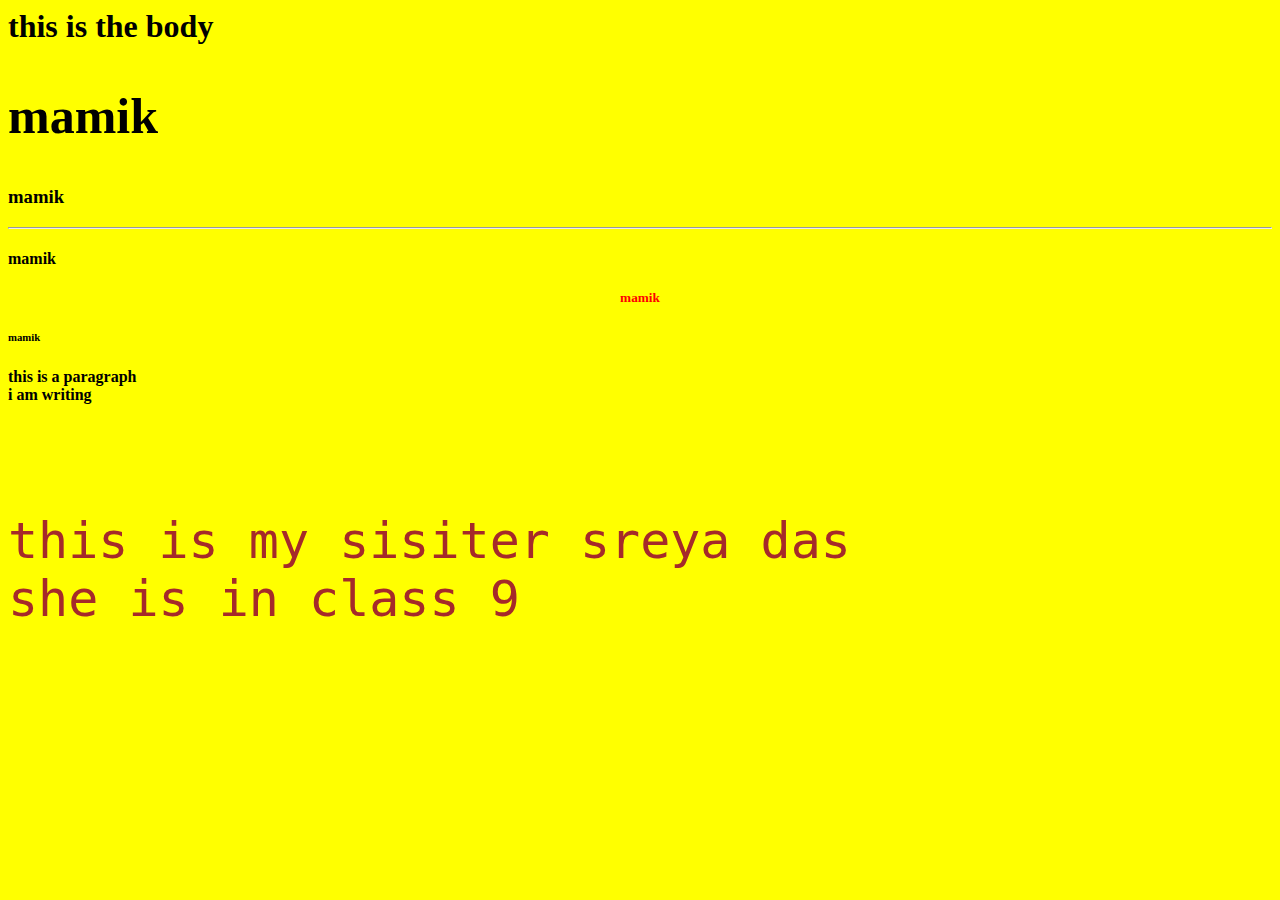
<file: MAV IT/practic/index.html>
<html>
<head>
<title>Practice</title>
</head>
<body style="background-color:yellow;">
<h1>this is the body</h1>
<h2 style="font-size:50px;">mamik</h2>
<h3>mamik</h3>
<hr>
<h4>mamik</h4>
<h5 style="color:red;text-align:center;">mamik</h5>
<h6><strong>mamik</strong></h6>
<p>
<b>
this is a paragraph<br>
i am writing
</b>
</p>
<pre style="font-size:50px;color:brown;"> 
this is my sisiter sreya das
she is in class 9
</pre>
</body>
</html>
</file>
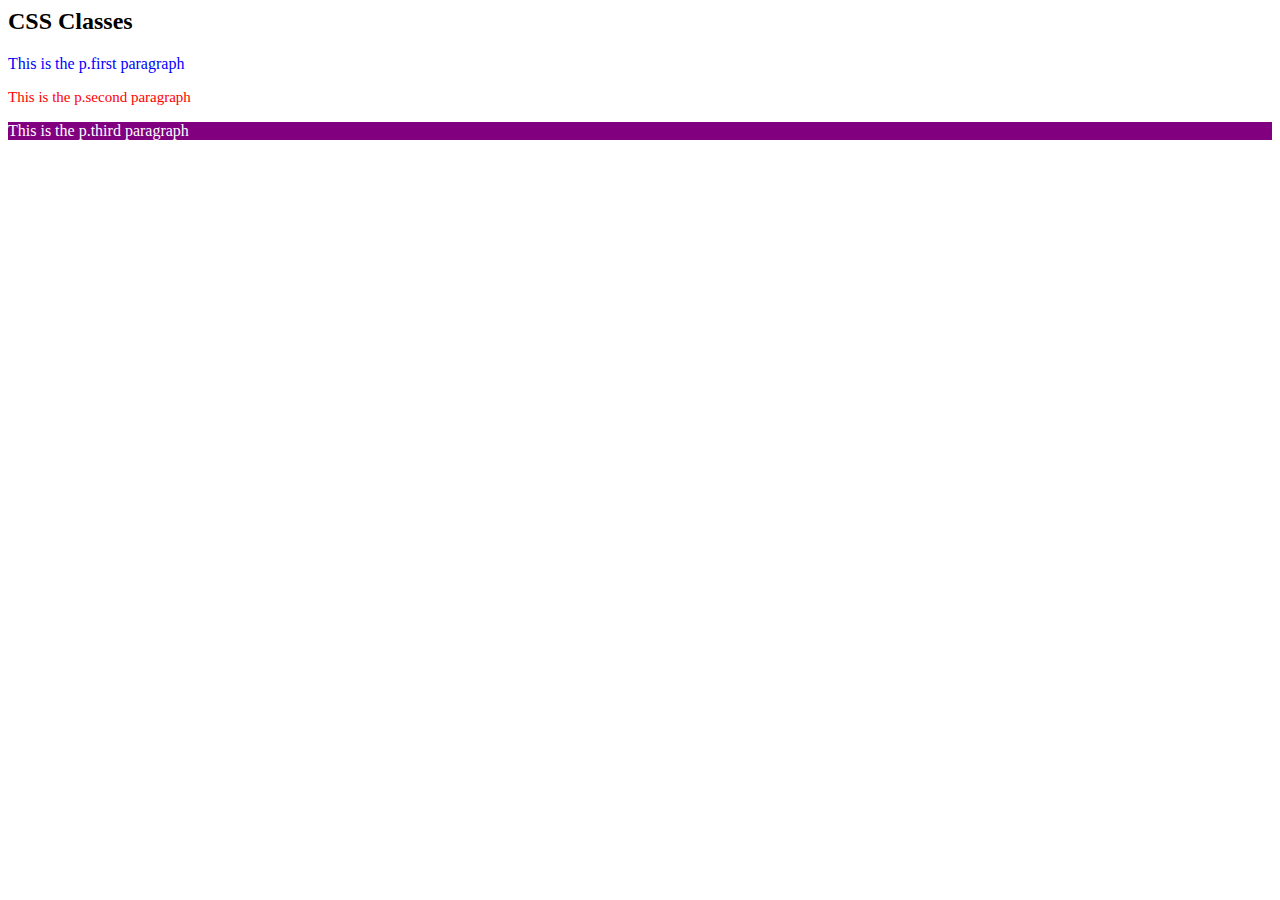
<file: MAV IT/css/class.html>
<html>
<head>
<style>
p.first { color: blue; }
p.second { color: red; font-size: 15px; }
p.third { background: purple;	color: white; }
</style>
</head>
<body>
<h2>CSS Classes</h2>
<p class="first">This is the p.first paragraph</p>
<p class="second">This is the p.second paragraph</p>
<p class="third">This is the p.third paragraph</p>
</body>
</html>
</file>
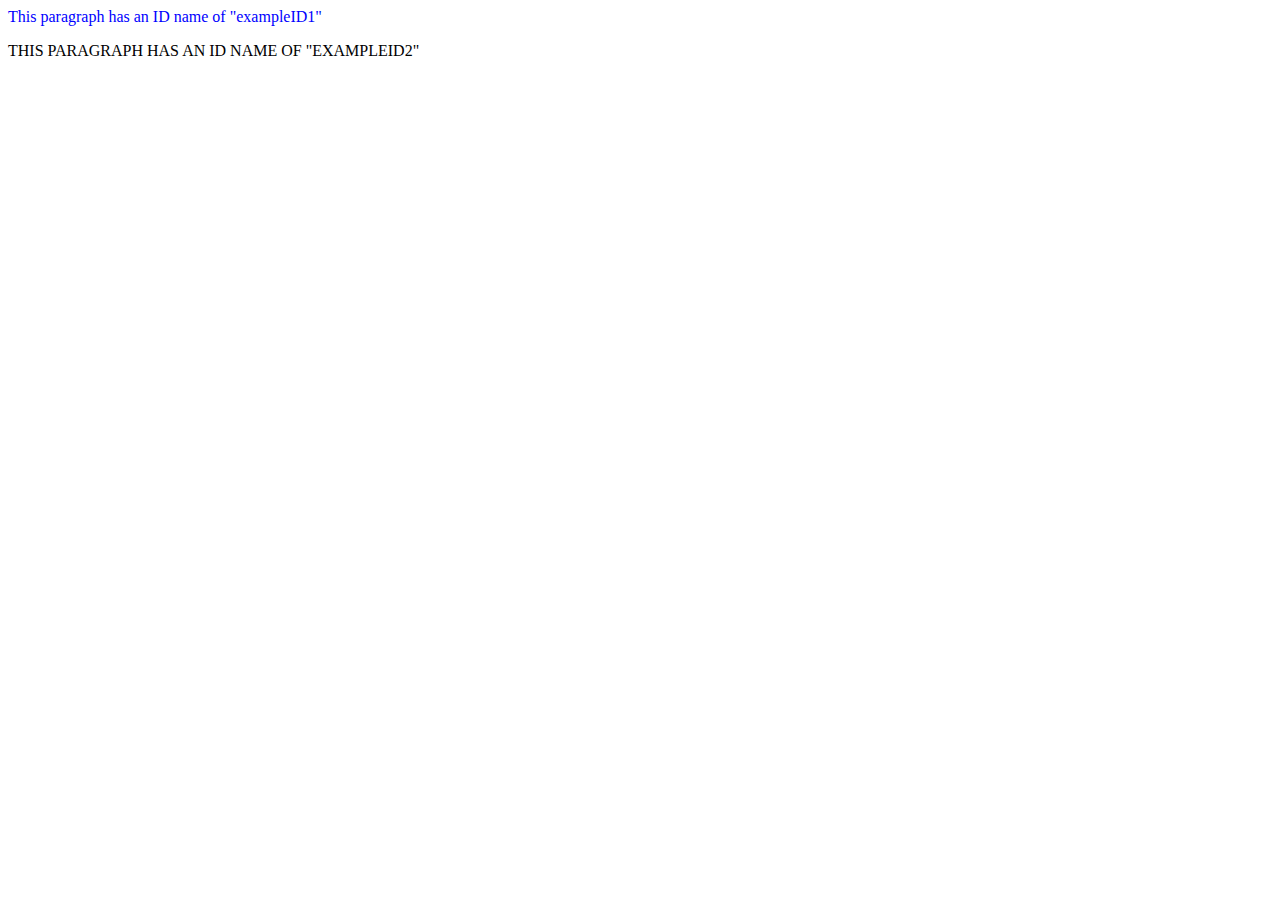
<file: MAV IT/css/id.html>
<html>
<head>
<style>
p#exampleID1 { color: blue; } 
p#exampleID2 { text-transform: uppercase; } 
</style>
</head>
<body>
<p id="exampleID1">This paragraph has an ID name of "exampleID1" </p>
<p id="exampleID2">This paragraph has an ID name of "exampleID2" </p>
</body>
</html>
</file>
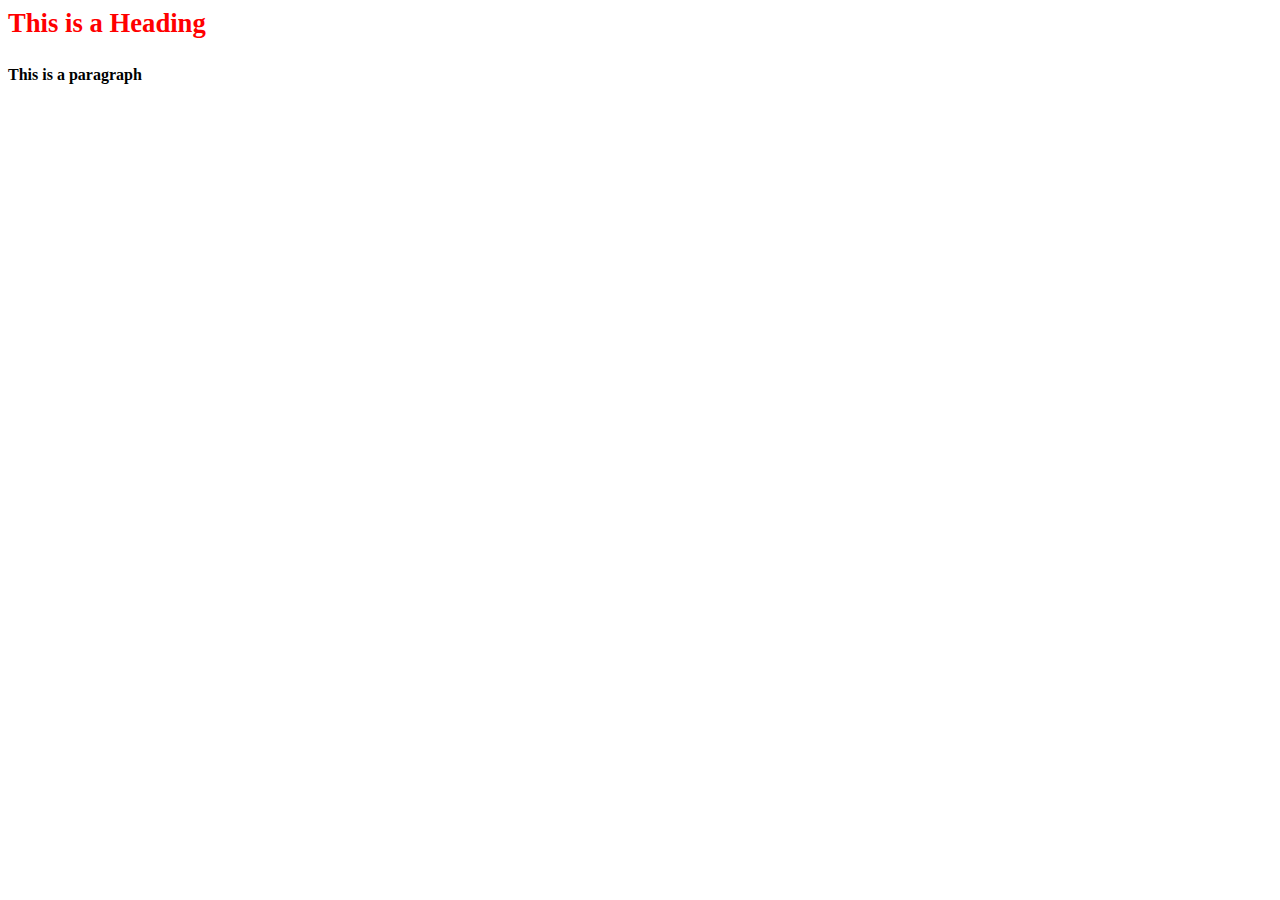
<file: MAV IT/css/multi.html>
<html>
<head>
<link rel="stylesheet" type="text/css" href="extra.css" />
<style type="text/css">
h3 
{
text-align: left; 
font-size: 20pt
}
</style>
</head>
<body>
<h3>This is a Heading</h3>
<p><b>This is a paragraph</b></p>
</body>
</html>
</file>
<file: MAV IT/css/extra.css>
h3 
{
color: red;
text-align: right;
font-size: 8pt
}
</file>
